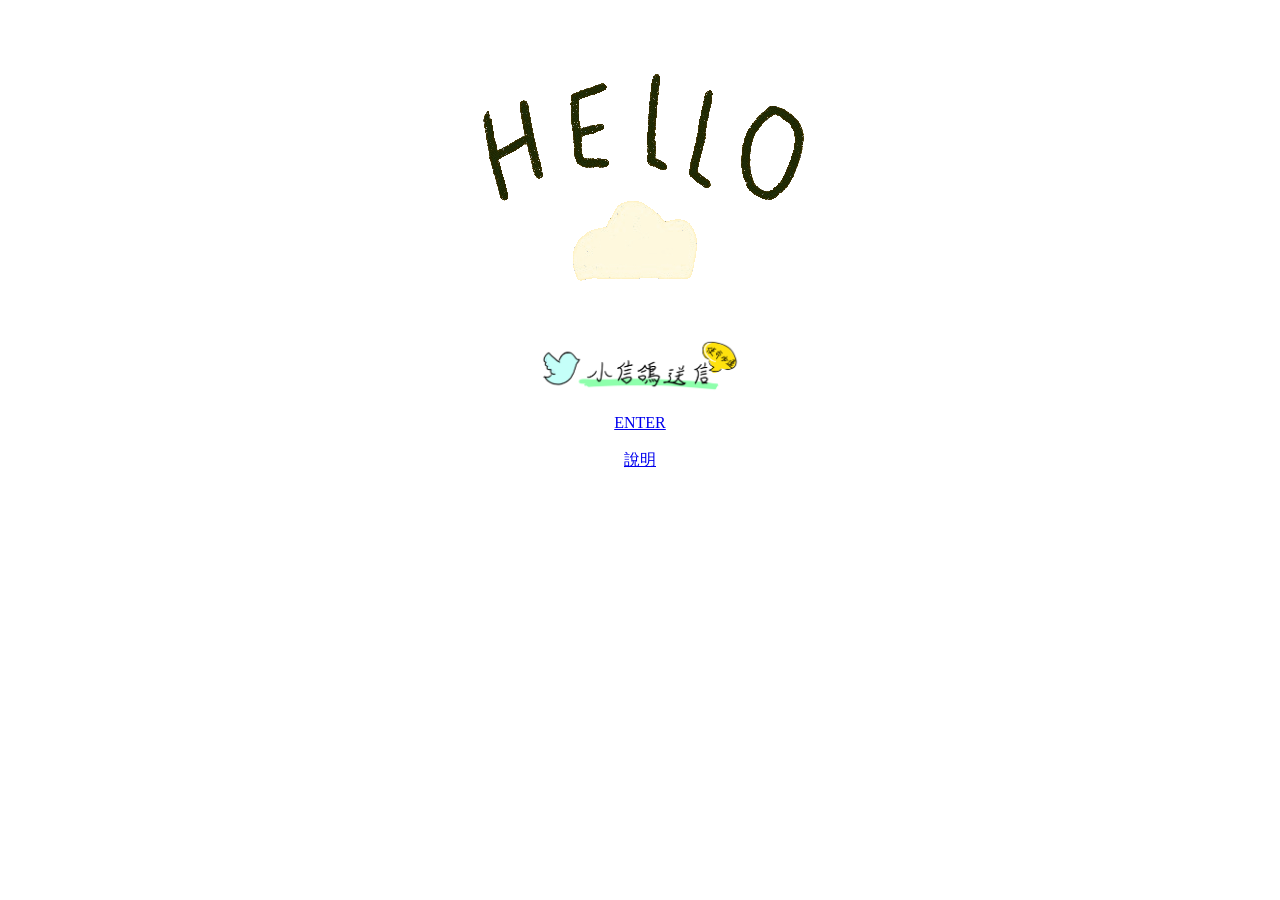
<file: 驚喜卡片/card/index.html>
<!DOCTYPE html>

<html>
	<head>
		<meta charset = "utf-8">
        <title>封面</title>
        <style>
            body{
                text-align: center;
            }
        </style>
	</head>
	
	<body>
    
    <img src="hello.gif"><br>
    <p><img src="title2.png" width="200";></p>
    <a href="ttttttest.html">ENTER</a><br><br>
    <a href="驚喜卡片-讚00857007+00857135.pptx" target="_blank">說明</a>
	</tbody>
	
</html>
</file>
